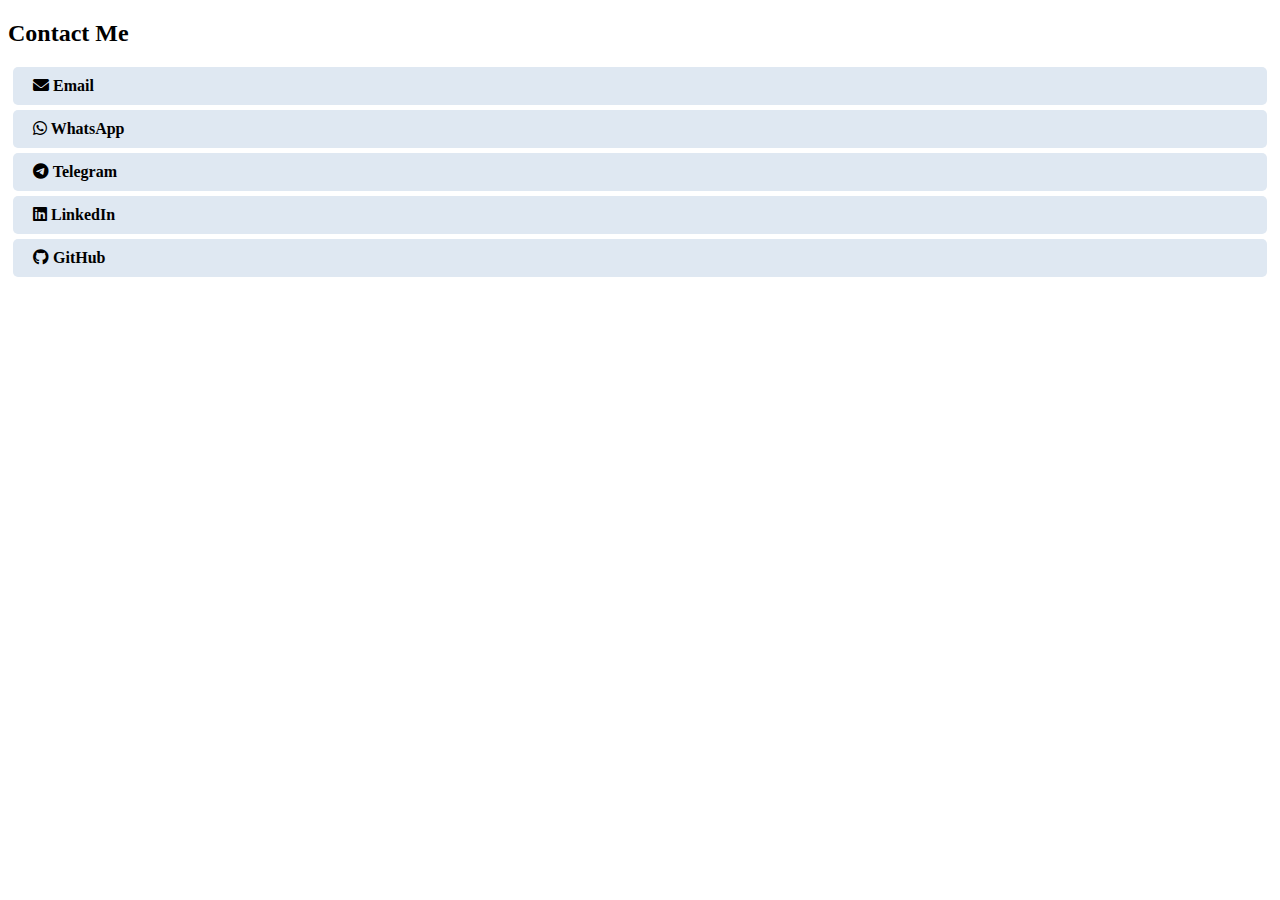
<file: Page_4/Page_4.html>
<!DOCTYPE html>
<html lang="en">
<head>
<meta charset="UTF-8">
<link rel="stylesheet" href="https://cdnjs.cloudflare.com/ajax/libs/font-awesome/6.0.0-beta3/css/all.min.css">
<link rel="stylesheet" href="./style.css">

<meta name="viewport" content="width=device-width, initial-scale=1.0">
<title>Portfolio</title>
<style>
   
</style>
</head>
<body>
    <section id="contact" class="contact">
        <h2>Contact Me</h2>
        <div class="contact-buttons">
            <a href="mailto:your-email@example.com" target="_blank" rel="noopener noreferrer" class="contact-button"><i class="fas fa-envelope"></i> Email</a>
            <a href="https://wa.me/your-whatsapp-number" target="_blank" rel="noopener noreferrer" class="contact-button"><i class="fab fa-whatsapp"></i> WhatsApp</a>
            <a href="https://t.me/your-telegram-username" target="_blank" rel="noopener noreferrer" class="contact-button"><i class="fab fa-telegram"></i> Telegram</a>
            <a href="https://linkedin.com/in/your-linkedin-username" target="_blank" rel="noopener noreferrer" class="contact-button"><i class="fab fa-linkedin"></i> LinkedIn</a>
            <a href="https://github.com/your-github-username" target="_blank" rel="noopener noreferrer" class="contact-button"><i class="fab fa-github"></i> GitHub</a>
        </div>
    </section>
    
</body>
</html>
</file>
<file: Page_4/style.css>
.contact-page {
    display: flex;
    flex-direction: column; /* Make children stack vertically */
    justify-content: center; /* Center horizontally */
    align-content: flex;
}

.Page-4-container {
    flex-grow: 1; /* Take up remaining vertical space */
    display: flex;
    justify-content: center;
    align-items: center;
}
    
.contact-list {
    list-style-type: none;
    padding: 0;
    text-align: center;
    display: flex;
    /* Use flexbox */

    justify-content: center;
    /* Center items horizontally */
    flex-wrap: wrap;
    /* Allow items to wrap to the next line */
}

.contact-list li {
    display: block;
    margin-bottom: 10px;
    width: 150px;
}

.contact-button {
    margin: 5px;
    display: block;
    padding: 10px 20px;
    background-color: #dfe8f2;
    color: rgb(0, 0, 0);
    border-radius: 5px;
    text-decoration: none;
    font-weight: bold;
    transition: background-color 0.3s;
}

.contact-button:hover {
    background-color: #c7dcf3;
}

.contact-icon {
    width: 40px;
    height: 40px;
}

.page-4-p{    
    margin-inline-start: 11%;
    font-size: 20px;
}

@media only screen and (max-height: 700px) {
    .page-4-p{
        font-size: 12px;
    }

    .contact-icon {
        width: 30px;
        height: 30px;
    }

    .contact-list li {
        width: 120px;
    }
    .contact-button {
        display: flex;
        align-items: center;
        flex-direction: column;
    }
}
</file>
